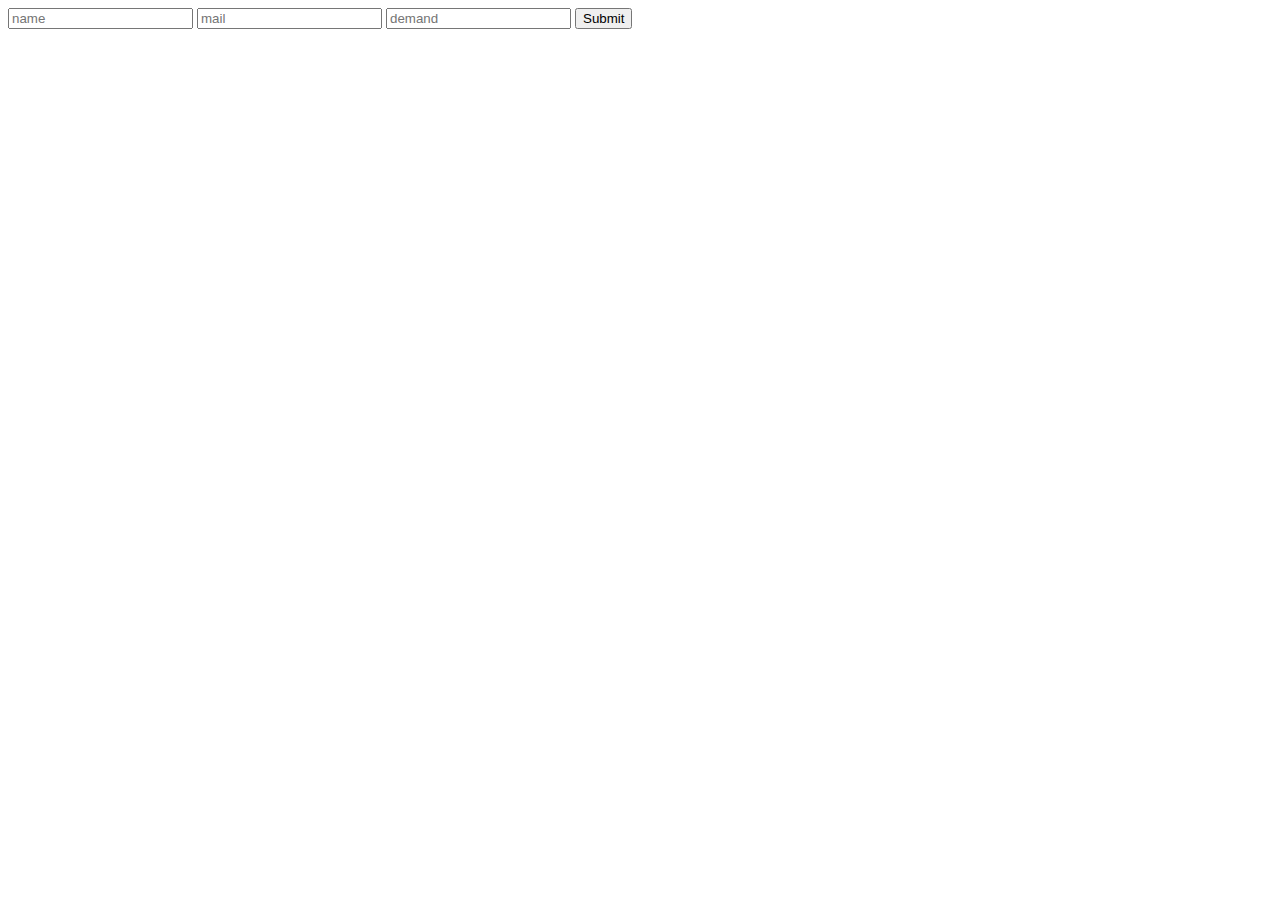
<file: WebPages/templates/test.html>
<html lang="en">
<head>
    <meta charset="UTF-8">
    <meta name="viewport"
          content="width=device-width, user-scalable=no, initial-scale=1.0, maximum-scale=1.0, minimum-scale=1.0">
    <meta http-equiv="X-UA-Compatible" content="ie=edge">
    <title>TestPage</title>
</head>
<body>
    <form action="/submit" method="post">
        <input type="text" name="name" placeholder="name">
        <input type="text" name="mail" placeholder="mail">
        <input type="text" name="demand" placeholder="demand">
        <input type="submit">
    </form>
</body>
</html>
</file>
